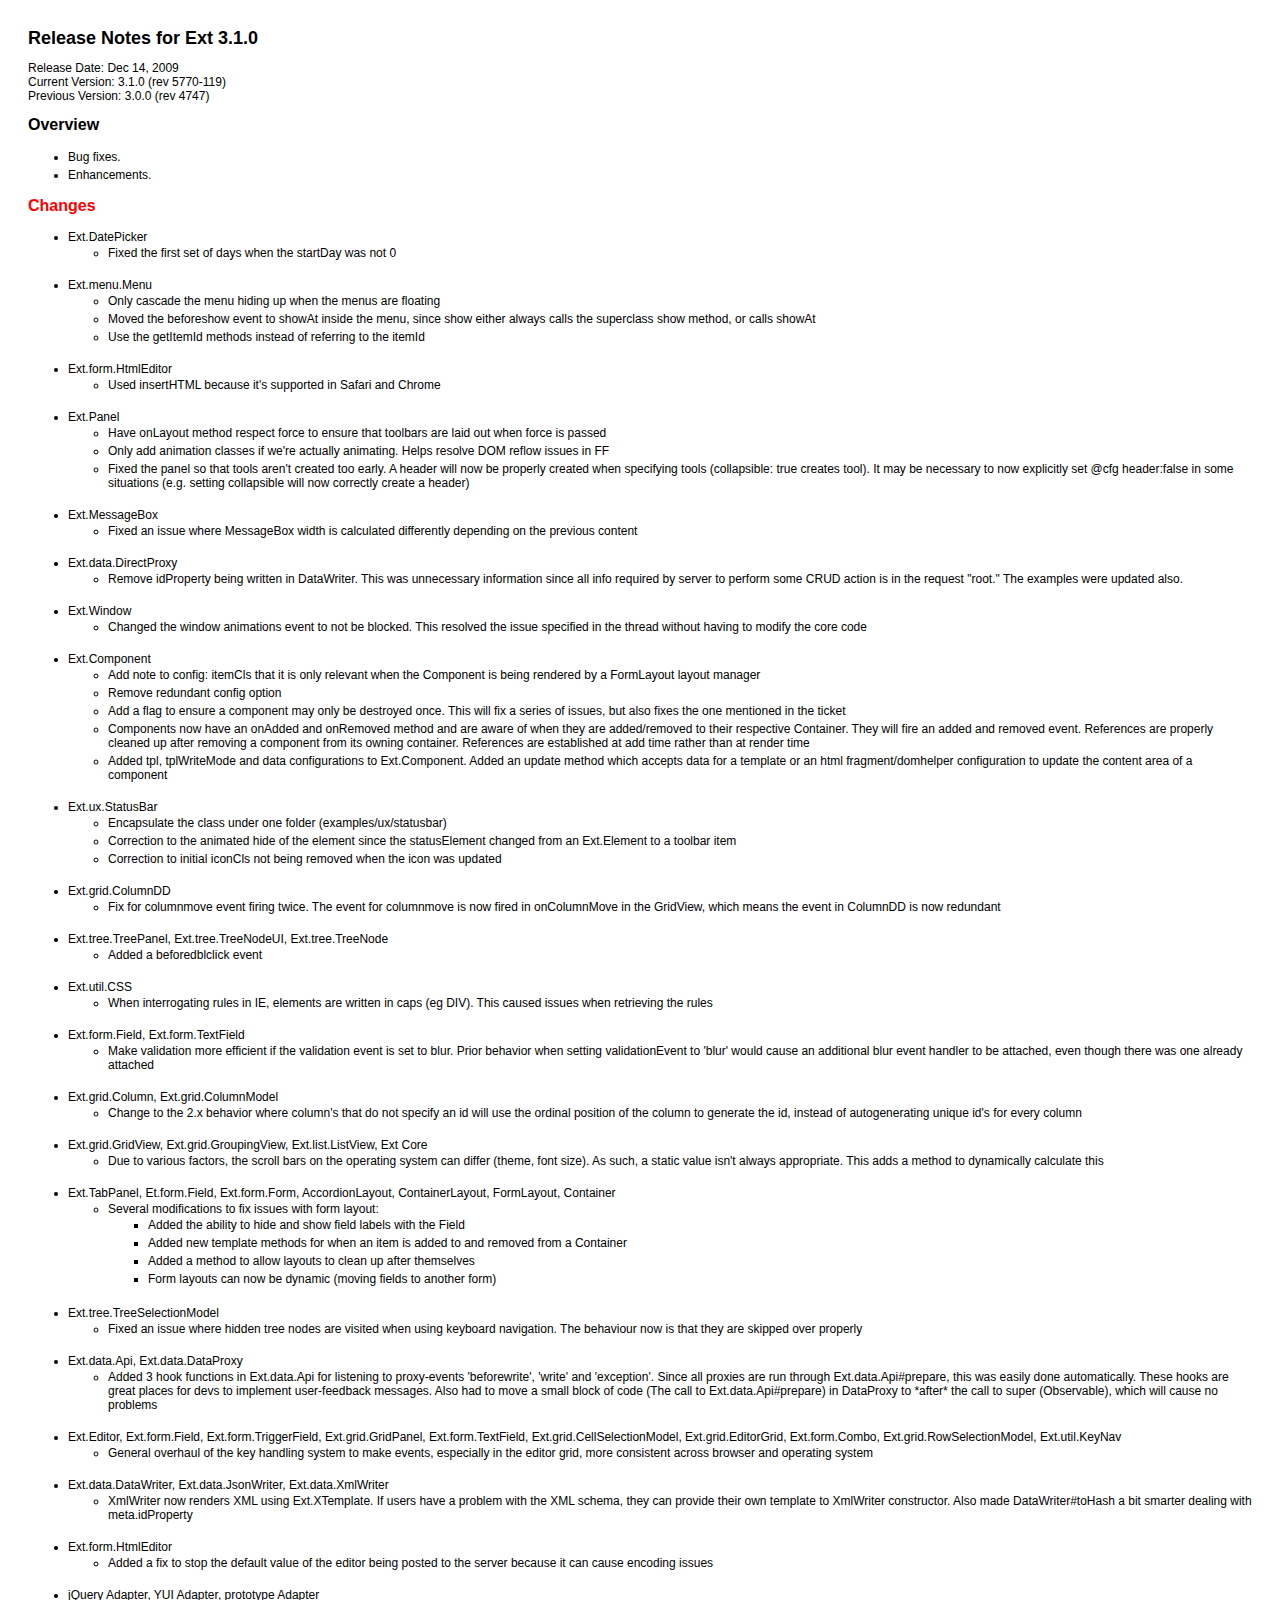
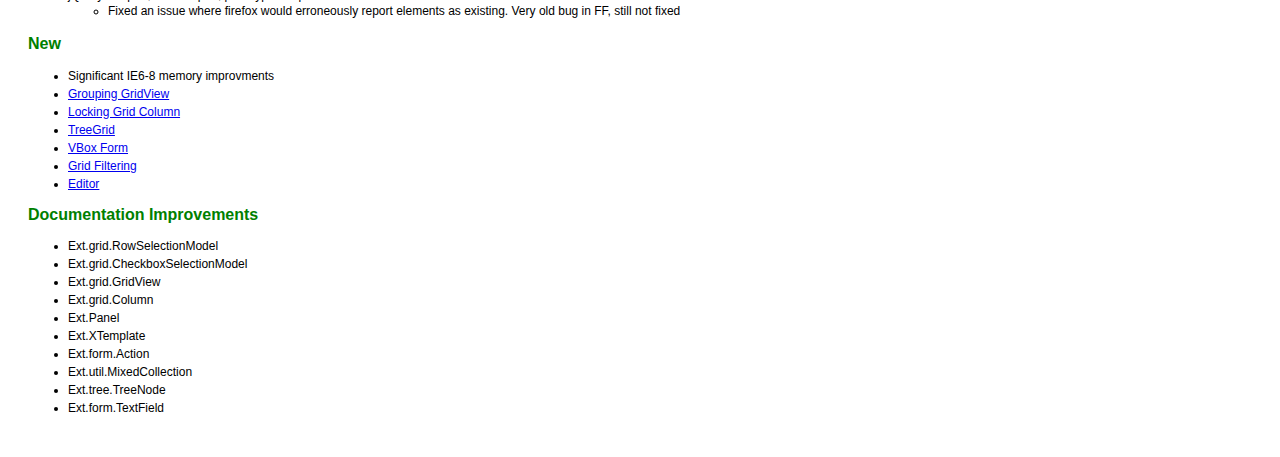
<file: src-demo/web/static/ext-3.1.0/CHANGES_ext-3.1.0.html>
<html><head>
<meta http-equiv="content-type" content="text/html; charset=ISO-8859-1">

    <title>Ext Release Notes for 3.1.0</title>
    <style>
        * {
            font-family: 'helvetica', tahoma, verdana, sans-serif;
            font-size: 12px;
        }
        body { padding: 20px; }
        h1 { font-size: 18px; }
        h2 { font-size: 16px; }
        h3 { font-size: 14px; }
        li { padding: 2px 0; }
        .doc { color: blue; }
        .change { color: red; }
        .new { color: green; }
    </style>
</head><body>

<h1>Release Notes for Ext 3.1.0</h1>

<p>
    Release Date: Dec 14, 2009<br>

    Current Version: 3.1.0 (rev 5770-119) <br>
    Previous Version: 3.0.0 (rev 4747)
</p>

<h2>Overview</h2>
<ul>
<li>Bug fixes.</li>
<li>Enhancements.</li>
</ul>

<h2 class="change">Changes</h2>

<ul><li>Ext.DatePicker<ul>
    <li>
Fixed the first set of days when the startDay was not 0
    </li>
</ul></li></ul>

<ul><li>Ext.menu.Menu<ul>
    <li>
Only cascade the menu hiding up when the menus are floating
    </li>
    <li>
Moved the beforeshow event to showAt inside the menu, since show either always calls the superclass show method, or calls showAt
    </li>
    <li>
Use the getItemId methods instead of referring to the itemId
    </li>
</ul></li></ul>

<ul><li>Ext.form.HtmlEditor<ul>
    <li>
Used insertHTML because it's supported in Safari and Chrome
    </li>
</ul></li></ul>

<ul><li>Ext.Panel<ul>
    <li>
Have onLayout method respect force to ensure that toolbars are laid out when force is passed
    </li>
    <li>
Only add animation classes if we're actually animating. Helps resolve DOM reflow issues in FF
    </li>
    <li>
Fixed the panel so that tools aren't created too early. A header will
now be properly created when specifying tools (collapsible: true
creates tool).
It may be necessary to now explicitly set @cfg header:false in some
situations (e.g. setting collapsible will now correctly create a
header) </li>
</ul></li></ul>

<ul><li>Ext.MessageBox<ul>
    <li>
Fixed an issue where MessageBox width is calculated differently depending on the previous content
    </li>
</ul></li></ul>

<ul><li>Ext.data.DirectProxy<ul>
    <li>
Remove idProperty being written in DataWriter. This was unnecessary
information since all info required by server to perform some CRUD
action is in the request "root." The examples were updated also. </li>
</ul></li></ul>

<ul><li>Ext.Window<ul>
    <li>
Changed the window animations event to not be blocked. This resolved
the issue specified in the thread without having to modify the core
code </li>
</ul></li></ul>

<ul><li>Ext.Component<ul>
    <li>
Add note to config: itemCls that it is only relevant when the Component is being rendered by a FormLayout layout manager
    </li>
    <li>
Remove redundant config option
    </li>
    <li>
Add a flag to ensure a component may only be destroyed once. This will
fix a series of issues, but also fixes the one mentioned in the ticket </li>
    <li>
Components now have an onAdded and onRemoved method and are aware of
when they are added/removed to their respective Container. They will
fire an added and removed event. References are properly cleaned up
after removing a component from its owning container. References are
established at add time rather than at render time </li>
    <li>
Added tpl, tplWriteMode and data configurations to Ext.Component. Added
an update method which accepts data for a template or an html
fragment/domhelper configuration to update the content area of a
component </li>
</ul></li></ul>

<ul><li>Ext.ux.StatusBar<ul>
    <li>
        Encapsulate the class under one folder (examples/ux/statusbar)
    </li>
    <li>
        Correction to the animated hide of the element since the statusElement changed from an Ext.Element to a toolbar item
    </li>
    <li>
        Correction to initial iconCls not being removed when the icon was updated
    </li>
</ul></li></ul>

<ul><li>Ext.grid.ColumnDD<ul>
    <li>
Fix for columnmove event firing twice. The event for columnmove is now
fired in onColumnMove in the GridView, which means the event in
ColumnDD is now redundant </li>
</ul></li></ul>

<ul><li>Ext.tree.TreePanel, Ext.tree.TreeNodeUI, Ext.tree.TreeNode<ul>
    <li>
Added a beforedblclick event
    </li>
</ul></li></ul>

<ul><li>Ext.util.CSS<ul>
    <li>
When interrogating rules in IE, elements are written in caps (eg DIV). This caused issues when retrieving the rules
    </li>
</ul></li></ul>

<ul><li>Ext.form.Field, Ext.form.TextField<ul>
    <li>
Make validation more efficient if the validation event is set to blur.
Prior behavior when setting validationEvent to 'blur' would cause an
additional blur event handler to be attached, even though there was one
already attached </li>
</ul></li></ul>

<ul><li>Ext.grid.Column, Ext.grid.ColumnModel<ul>
    <li>
Change to the 2.x behavior where column's that do not specify an id
will use the ordinal position of the column to generate the id, instead
of autogenerating unique id's for every column </li>
</ul></li></ul>

<ul><li>Ext.grid.GridView, Ext.grid.GroupingView, Ext.list.ListView, Ext Core<ul>
    <li>
Due to various factors, the scroll bars on the operating system can
differ (theme, font size). As such, a static value isn't always
appropriate. This adds a method to dynamically calculate this </li>
</ul></li></ul>

<ul><li>Ext.TabPanel, Et.form.Field, Ext.form.Form, AccordionLayout, ContainerLayout, FormLayout, Container<ul>
    <li>Several modifications to fix issues with form layout:<ul>
        <li>Added the ability to hide and show field labels with the Field</li>
        <li>Added new template methods for when an item is added to and removed from a Container</li>
        <li>Added a method to allow layouts to clean up after themselves</li>
        <li>Form layouts can now be dynamic (moving fields to another form)</li>
    </ul></li>
</ul></li></ul>

<ul><li>Ext.tree.TreeSelectionModel<ul>
    <li>
Fixed an issue where hidden tree nodes are visited when using keyboard
navigation. The behaviour now is that they are skipped over properly </li>
</ul></li></ul>

<ul><li>Ext.data.Api, Ext.data.DataProxy<ul>
    <li>
Added 3 hook functions in Ext.data.Api for listening to proxy-events
'beforewrite', 'write' and 'exception'. Since all proxies are run
through Ext.data.Api#prepare, this was easily done automatically. These
hooks are great places for devs to implement user-feedback messages.
Also had to move a small block of code (The call to
Ext.data.Api#prepare) in DataProxy to *after* the call to super
(Observable), which will cause no problems </li>
</ul></li></ul>

<ul><li>Ext.Editor, Ext.form.Field, Ext.form.TriggerField,
Ext.grid.GridPanel, Ext.form.TextField, Ext.grid.CellSelectionModel,
Ext.grid.EditorGrid, Ext.form.Combo, Ext.grid.RowSelectionModel,
Ext.util.KeyNav<ul>
    <li>
General overhaul of the key handling system to make events, especially
in the editor grid, more consistent across browser and operating system
</li>
</ul></li></ul>

<ul><li>Ext.data.DataWriter, Ext.data.JsonWriter, Ext.data.XmlWriter<ul>
    <li>
XmlWriter now renders XML using Ext.XTemplate. If users have a problem
with the XML schema, they can provide their own template to XmlWriter
constructor. Also made DataWriter#toHash a bit smarter dealing with
meta.idProperty </li>
</ul></li></ul>

<ul><li>Ext.form.HtmlEditor<ul>
    <li>
Added a fix to stop the default value of the editor being posted to the server because it can cause encoding issues
    </li>
</ul></li></ul>

<ul><li>jQuery Adapter, YUI Adapter, prototype Adapter<ul>
    <li>
        Fixed an issue where firefox would erroneously report elements as existing. Very old bug in FF, still not fixed
    </li>
</ul></li></ul>

<h2 class="new">New</h2>

<ul>
    <li>Significant IE6-8 memory improvments</li>
    <li><a href="http://www.extjs.com/deploy/ext-3.1.0/examples/grid/ColumnHeaderGroup.html" target="_blank">Grouping GridView</a></li>
    <li><a href="http://www.extjs.com/deploy/ext-3.1.0/examples/grid/locking-grid.html" target="_blank">Locking Grid Column</a></li>
    <li><a href="http://www.extjs.com/deploy/ext-3.1.0/examples/treegrid/treegrid.html" target="_blank">TreeGrid</a></li>
    <li><a href="http://www.extjs.com/deploy/ext-3.1.0/examples/form/vbox-form.html" target="_blank">VBox Form</a></li>
    <li><a href="http://www.extjs.com/deploy/ext-3.1.0/examples/grid-filtering/grid-filter-local.html" target="_blank">Grid Filtering</a></li>
    <li><a href="http://www.extjs.com/deploy/ext-3.1.0/examples/simple-widgets/editor.html" target="_blank">Editor</a></li>
</ul>

<h2 class="new">Documentation Improvements</h2>

<ul>
    <li>Ext.grid.RowSelectionModel</li>
    <li>Ext.grid.CheckboxSelectionModel</li>
    <li>Ext.grid.GridView</li>
    <li>Ext.grid.Column</li>
    <li>Ext.Panel</li>
    <li>Ext.XTemplate</li>
    <li>Ext.form.Action</li>
    <li>Ext.util.MixedCollection</li>
    <li>Ext.tree.TreeNode</li>
    <li>Ext.form.TextField</li>

</ul>

</body></html>
</file>
